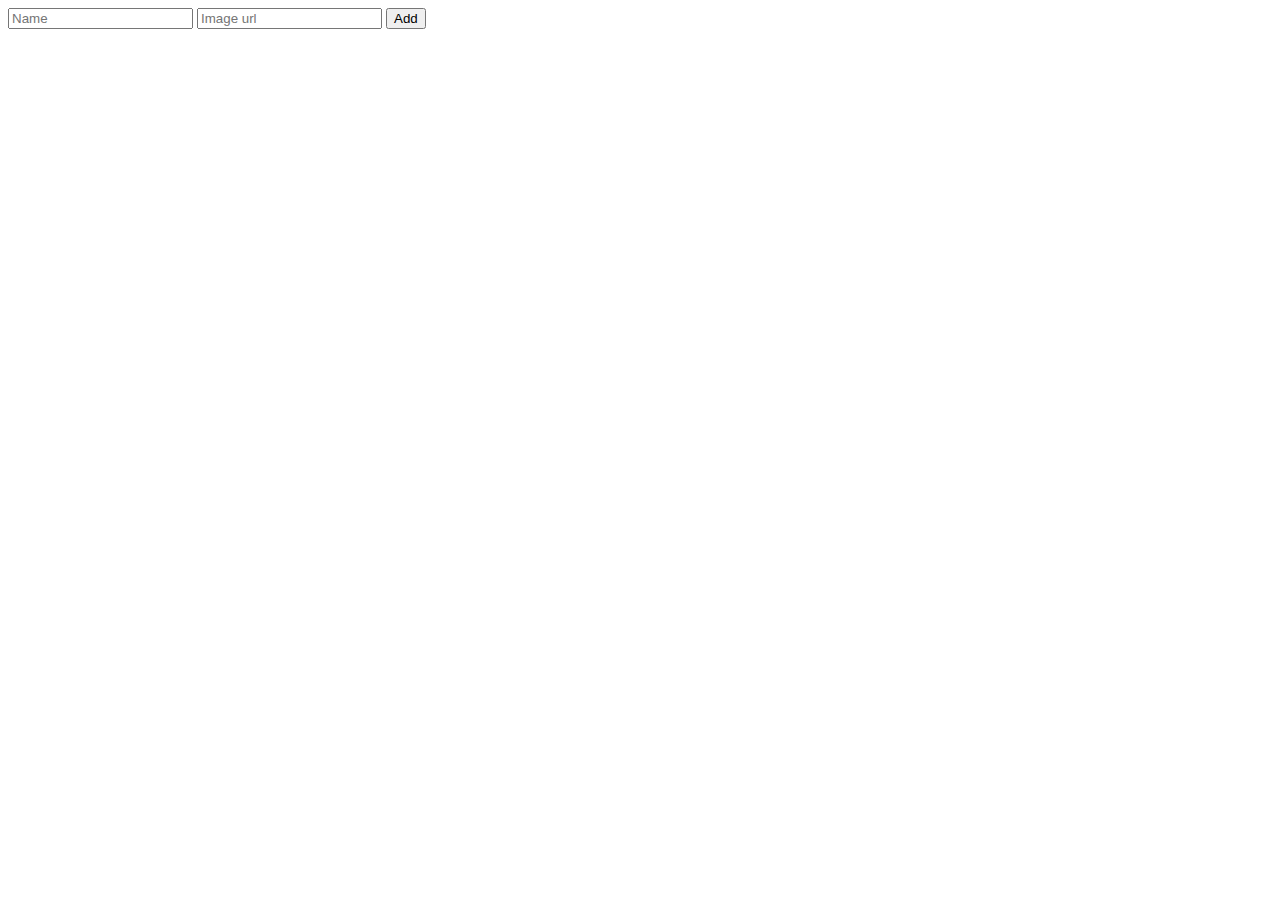
<file: Lab05/index.html>
<!DOCTYPE html>
<html lang="en">
<head>
    <meta charset="UTF-8">
    <meta http-equiv="X-UA-Compatible" content="IE=edge">
    <meta name="viewport" content="width=device-width, initial-scale=1.0">
    <title>Document</title>
</head>
<body>
    <input type = "text" id = "name" placeholder="Name">
    <input tyle = "text" id = "image_url" placeholder="Image url">
    <button id = "add-button">Add</button>
    <br>
    <br>
</body>
    <script src = "script.js"></script>
</html>
</file>
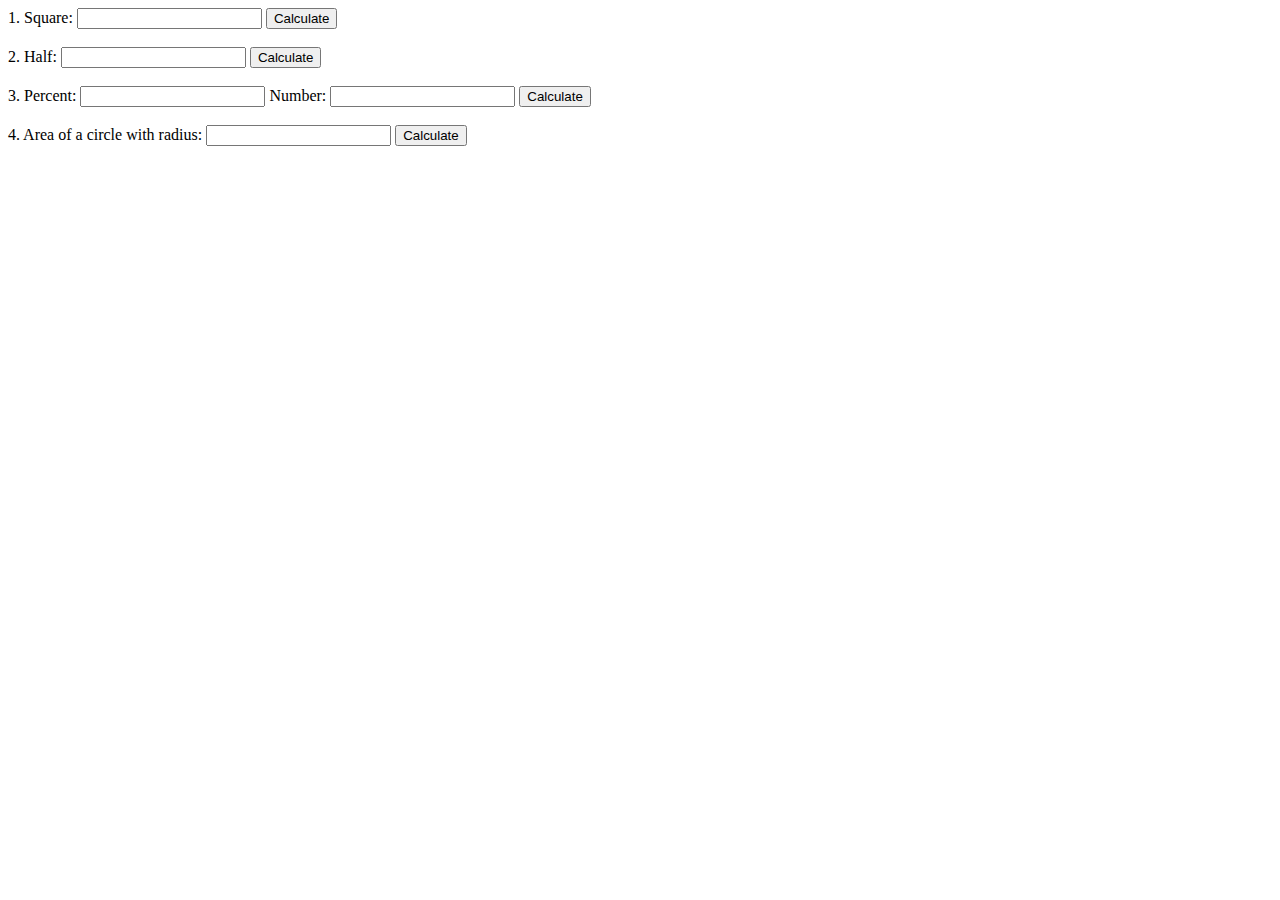
<file: Lab03/calculator.html>
<!DOCTYPE html>
<html lang="en">
<head>
    <meta charset="UTF-8">
    <meta http-equiv="X-UA-Compatible" content="IE=edge">
    <meta name="viewport" content="width=device-width, initial-scale=1.0">
    <title>Document</title>
</head>
<body>
    
    <label
  >1. Square:
  <input type="number" id="square-input" size="2" />
</label>
<button id="square-button">Calculate</button>
<br /><br />

<label
  >2. Half:
  <input type="number" id="half-input" size="2" />
</label>
<button id="half-button">Calculate</button>
<br /><br />

<label>
  3. Percent:
  <input type="number" id="percent1-input" size="2" />
</label>
<label>
  Number:
  <input type="number" id="percent2-input" size="2" />
</label>
<button id="percent-button">Calculate</button>
<br /><br />

<label
  >4. Area of a circle with radius:
  <input type="number" id="area-input" size="2" />
</label>
<button id="area-button">Calculate</button>
<br /><br />
<div id="solution"></div>


</body>
    <script src = "script_calculator.js"></script>
</html>
</file>
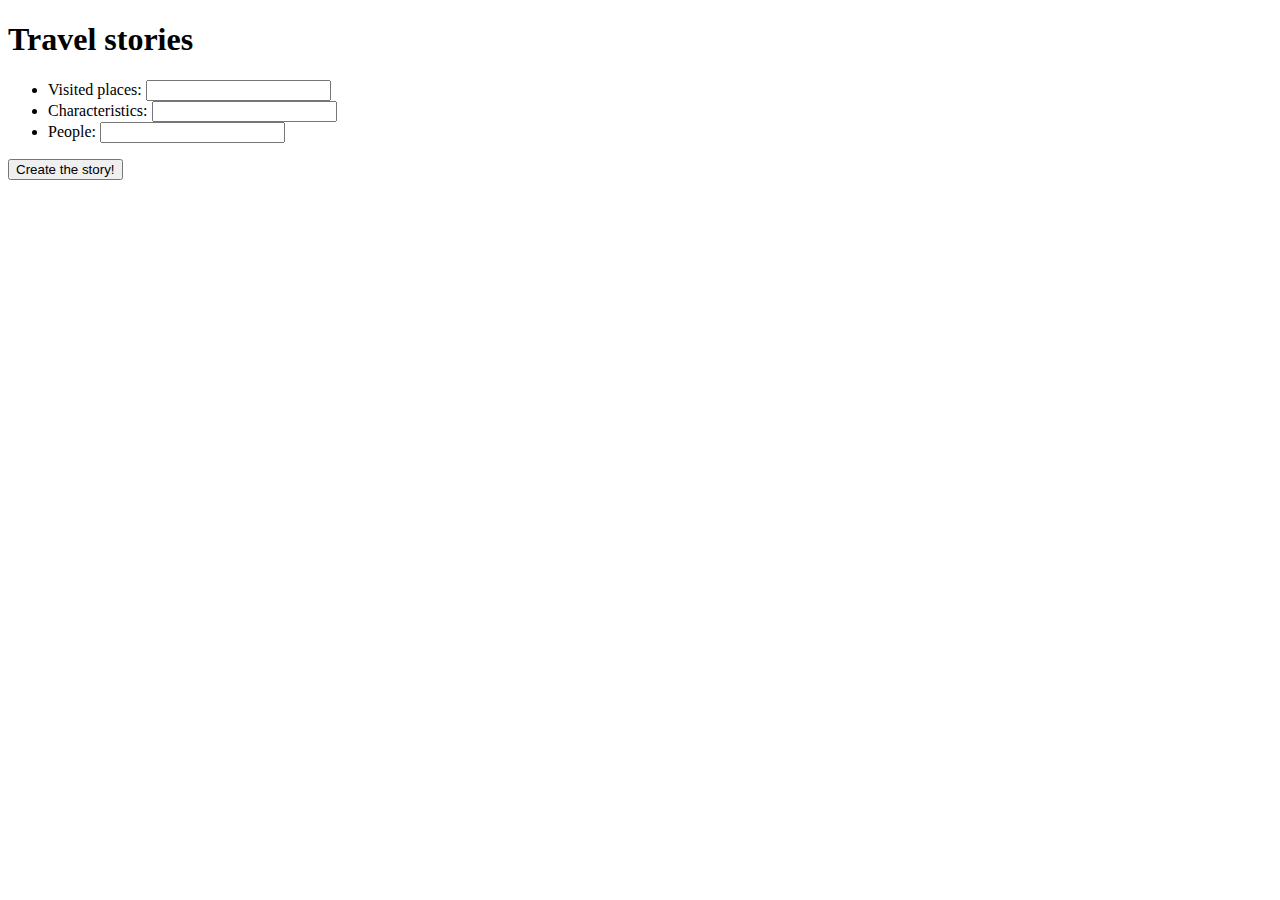
<file: Lab03/travels.html>
<!DOCTYPE html>
<html lang="en">
<head>
    <meta charset="UTF-8">
    <meta http-equiv="X-UA-Compatible" content="IE=edge">
    <meta name="viewport" content="width=device-width, initial-scale=1.0">
    <title>Document</title>
</head>
<body>
    
    <h1>Travel stories</h1>

    <ul>
        <li>Visited places: <input type="text" id="places" /></li>
        <li>Characteristics: <input type="text" id="characteristics" /></li>
        <li>People: <input type="text" id="people" /></li>
    </ul>

<button id="story-button">Create the story!</button>

<div id="story"></div>

</body>
    <script src = "script_travels.js"></script>
</html>
</file>
